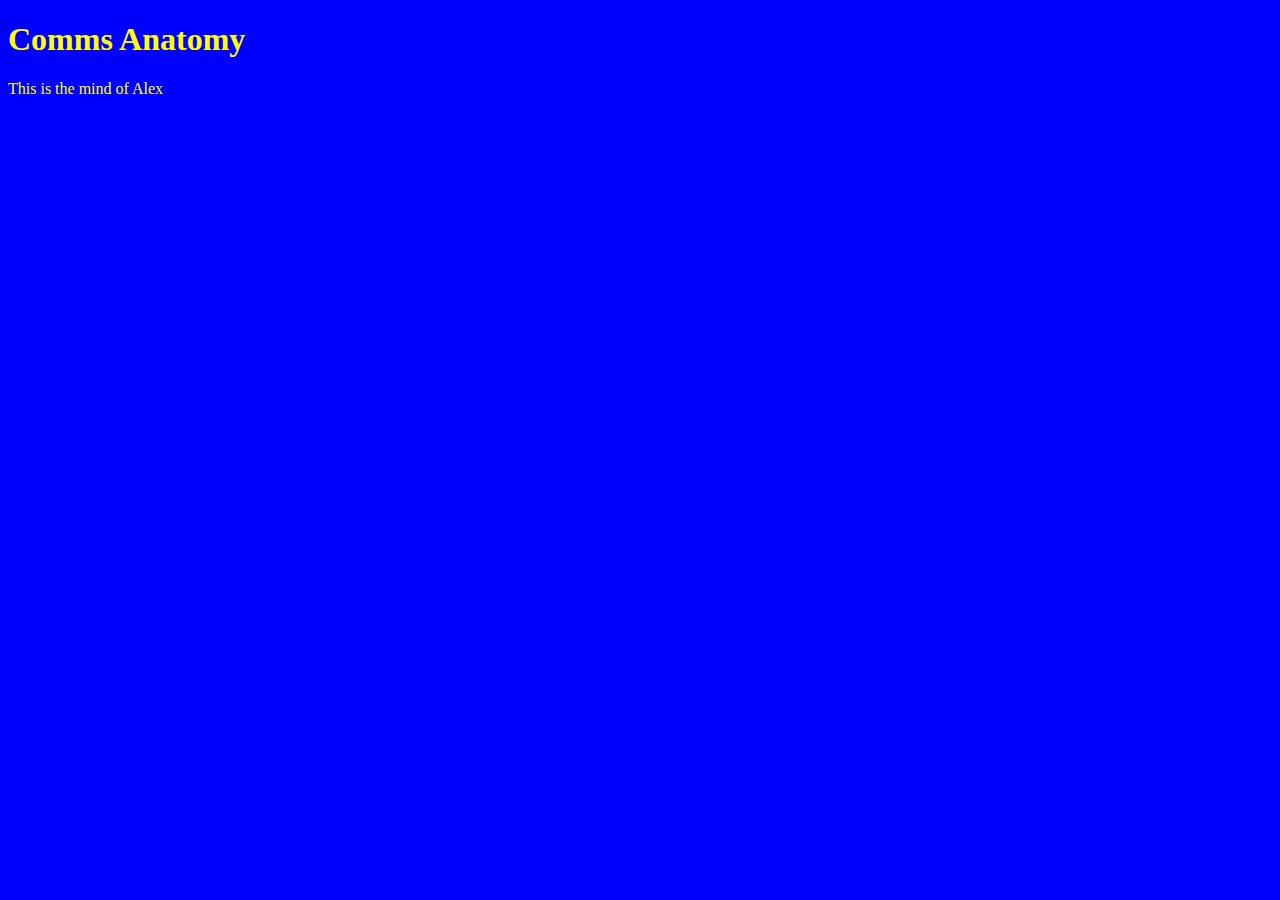
<file: unit_1/index.html>
<!DOCTYPE html>
<html>
<head>
	<link rel="stylesheet" type="text/css" href="css/style.css">
	<title>Comms Anatomy</title>
</head>
<body>
	<h1>Comms Anatomy</h1>
	<p>This is the mind of Alex</p>

</body>
</html>
</file>
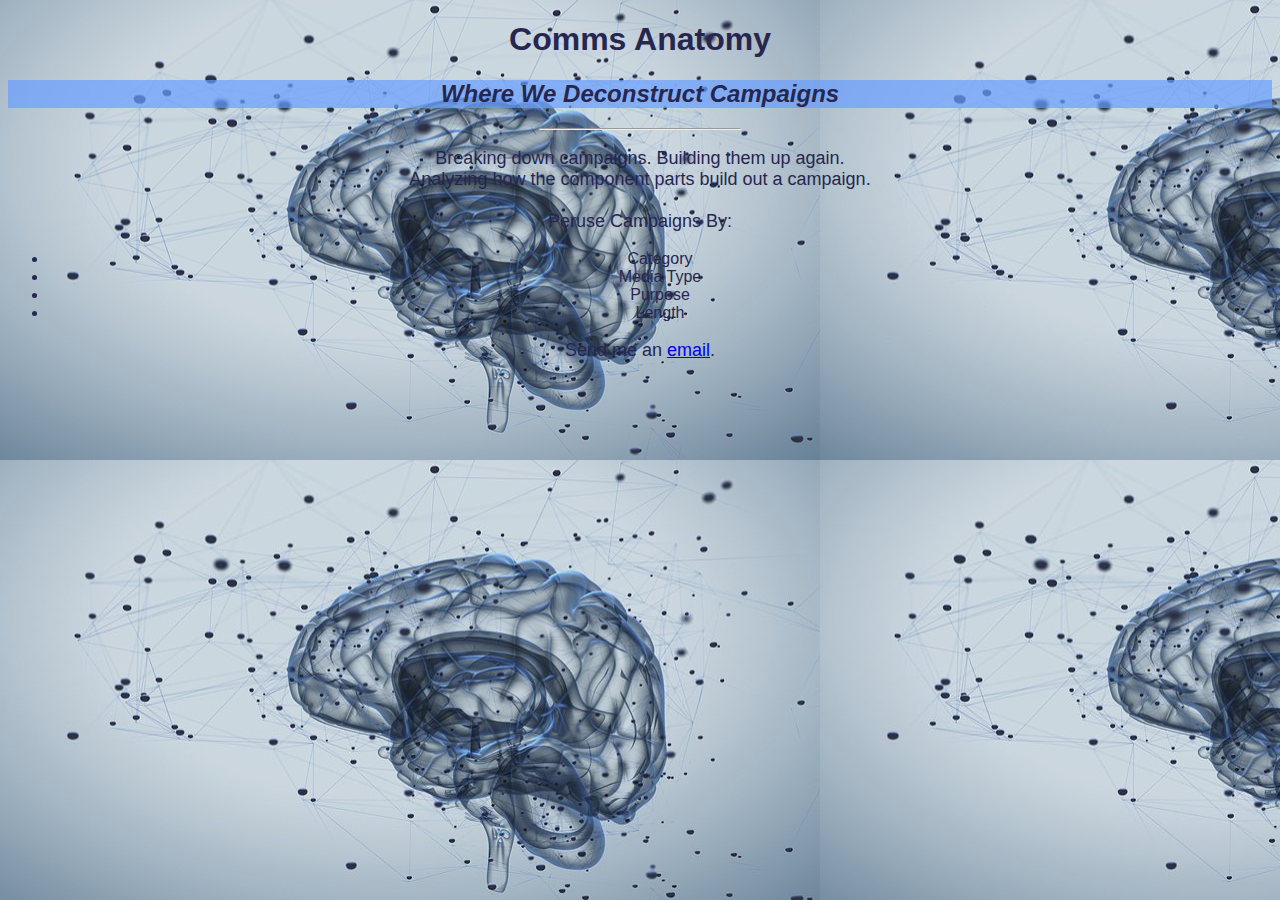
<file: unit_3/index.html>
<!DOCTYPE html>
<html>

<head>
	<link rel="stylesheet" type="text/css" href="css/style.css">
	<title>Comms Anatomy</title>
</head>

<body>
	<h1>Comms Anatomy</h1>
	<h2 id="slogan"> Where We Deconstruct Campaigns</h2>
	<hr> 
	<p> Breaking down campaigns. Building them up again. <br>
		Analyzing how the component parts build out a campaign.<br>
		<br>
	Peruse Campaigns By: </p> 
	<ul>
		<li> Category </li>
		<li> Media Type </li>
		<li> Purpose </li>
		<li> Length </li>
	</ul>
	<p> Send me an <a href="mailto:CommsAnatomy@gmail.com">email</a>.</p>

</body>

</html>
</file>
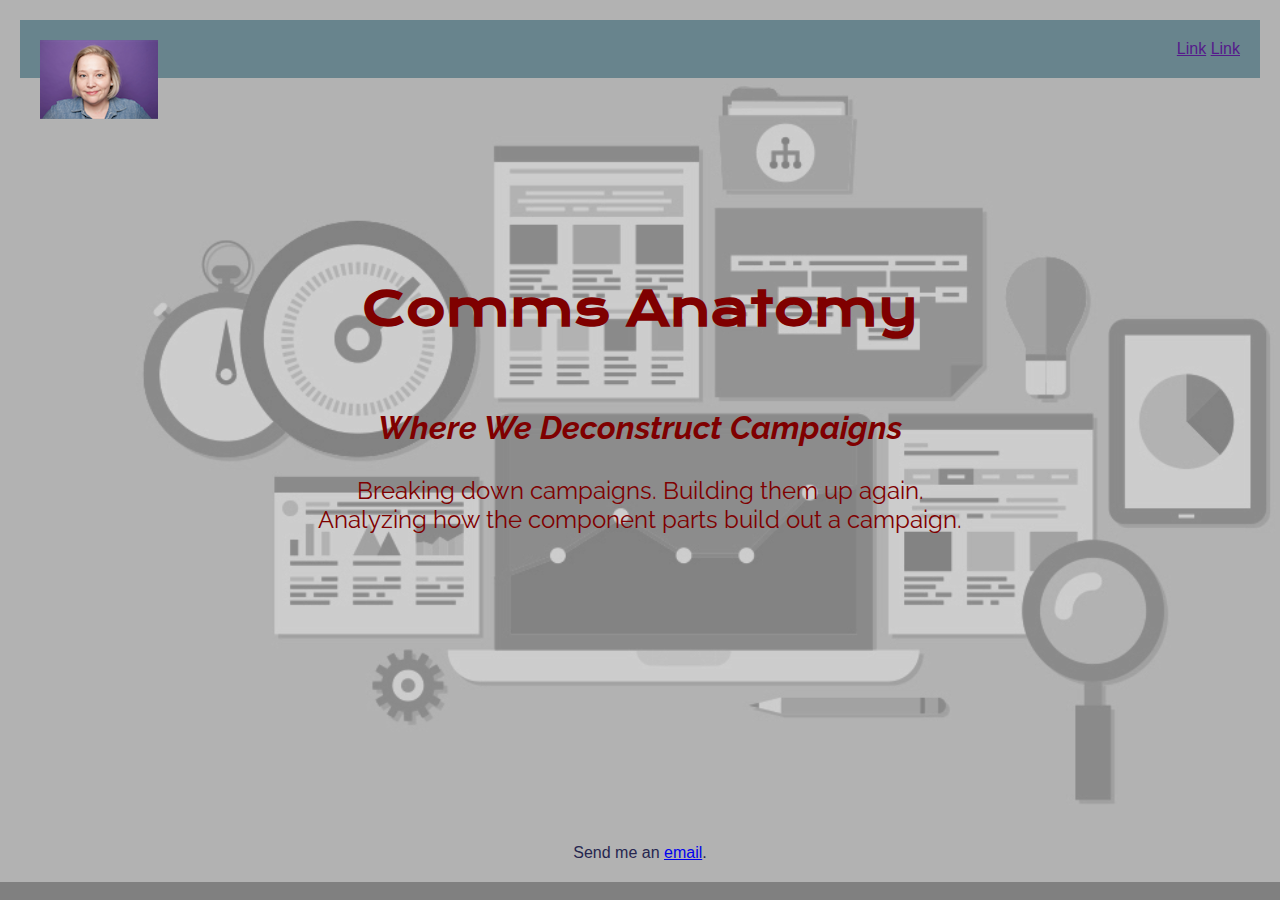
<file: unit_4/index.html>
<!DOCTYPE html>
<html>

<header>
<link rel="stylesheet" type="text/css" href="css/style.css">
	<figure>
		<img src="images/Alex_GA Headshot.png" alt="Picture of Logo" title="Fun picture of site owner used as logo">
	</figure>
	<nav>
		<a href="">Link</a>
		<a href="">Link</a>
	</nav>
</header>

<body>
	<figcaption>
		<h1>Comms Anatomy</h1>
		<h2 id="slogan"> Where We Deconstruct Campaigns</h2>
		<p> Breaking down campaigns. Building them up again. <br>
		Analyzing how the component parts build out a campaign.</p>
	</figcaption>
</body>

<footer>Send me an <a href="mailto:CommsAnatomy@gmail.com">email</a>.</footer>

<!-- <section> -->
	<!-- <figure>
		<img src="">
	</figure>
	<aside>
		<h3>Headline</h3>
		<p>Some text here</p>
		<figcaption>
			<p>Some text here</p>
		</figcaption>
		<figcaption>
			<p>Some text here</p>		
		</figcaption>
		<figcaption>
			<p>Some text here</p>		
		</figcaption>
	</aside>
</section> -->
</file>
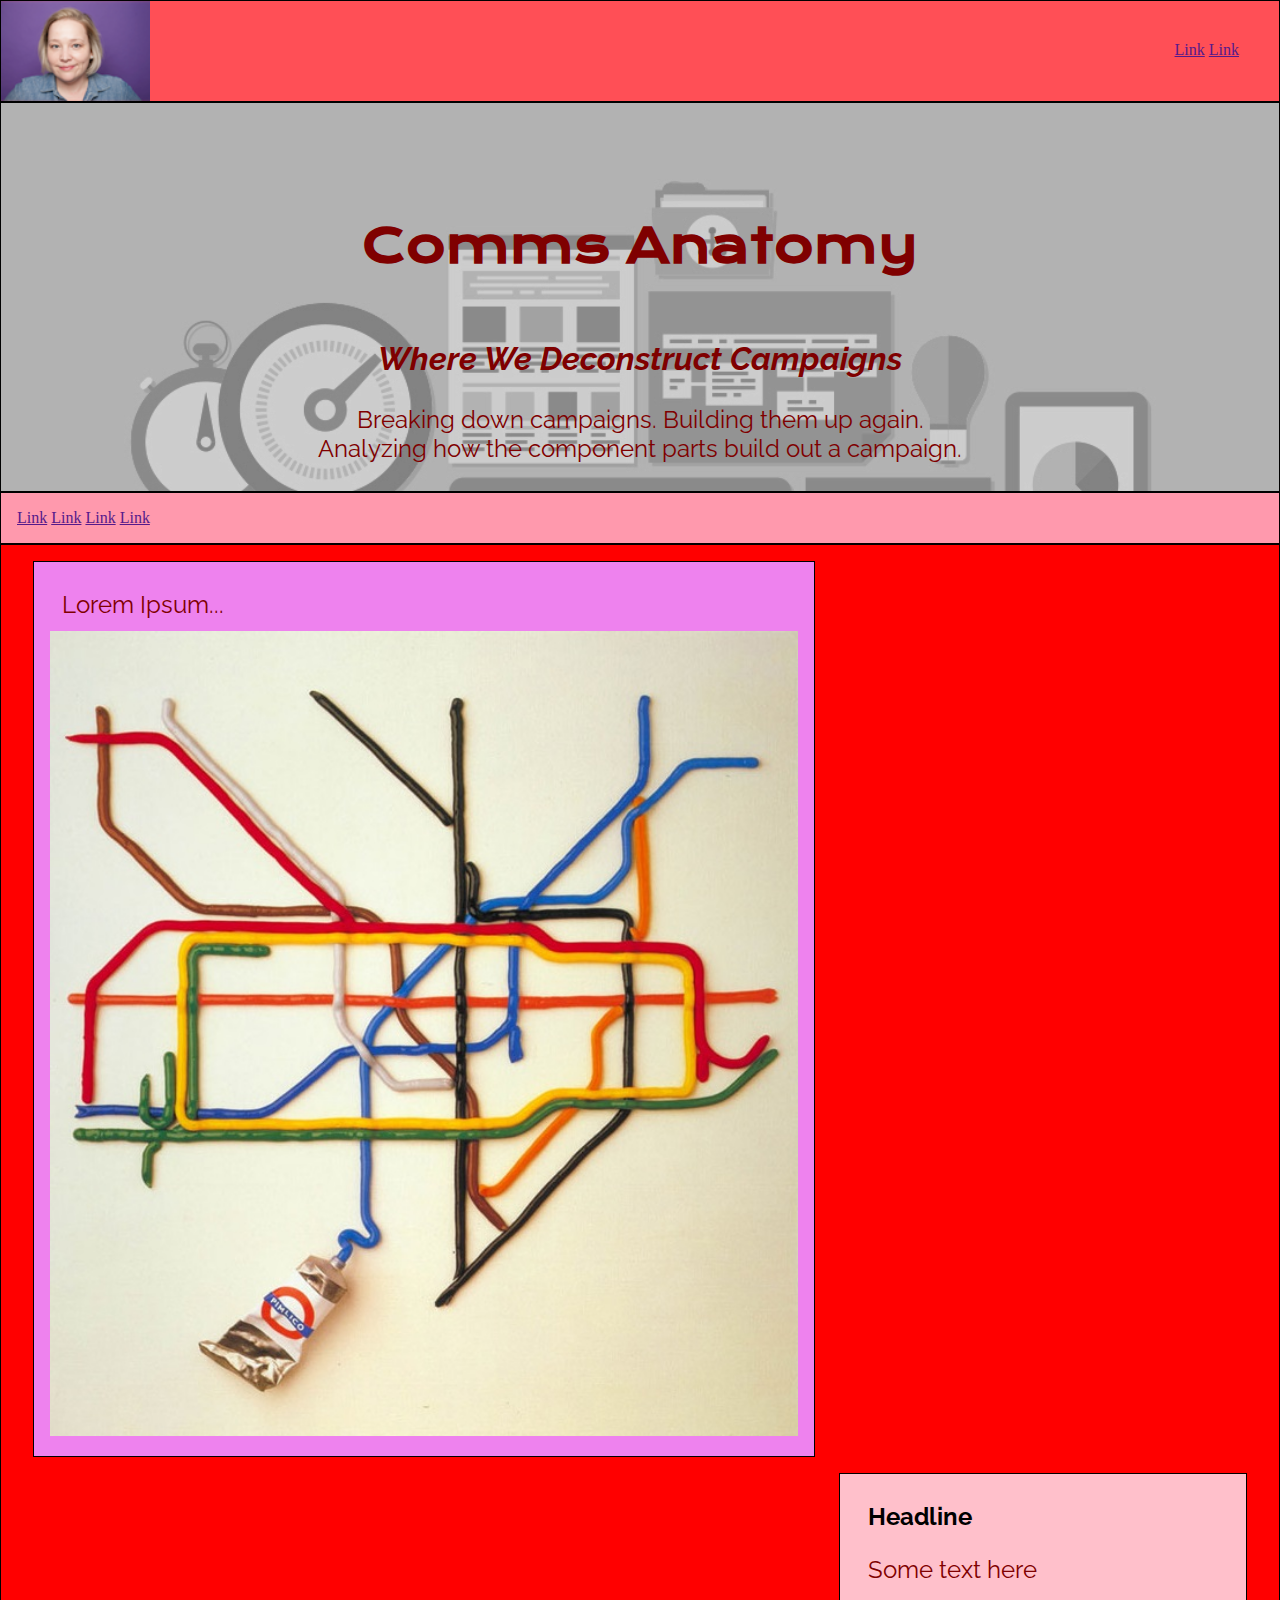
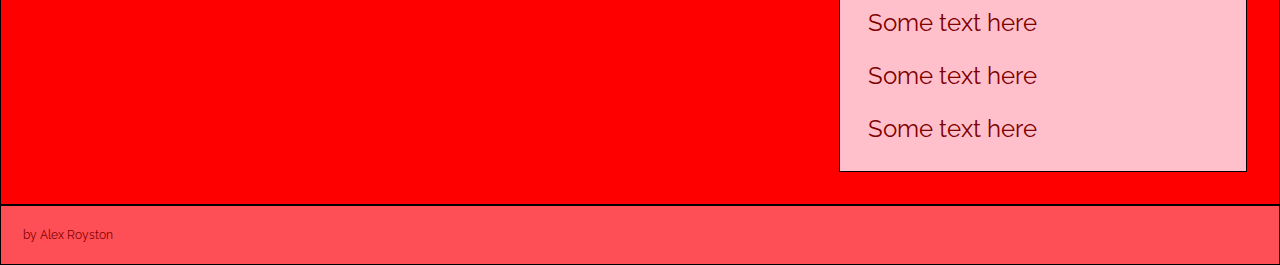
<file: unit_8/index.html>
<!DOCTYPE html>
<html>
	<head>
		<meta name="viewport" content="width=device-width, initial-scale=1">
	<link rel="stylesheet" type="text/css" href="css/style.css">
	</head>
	<body>
		<header>
			<figure id="logo">
				<img src="images/Alex_GA Headshot.png" alt="Picture of Logo" title="Fun picture of site owner used as logo">
			</figure>
			<div class="links">
				<a href="">Link</a>
				<a href="">Link</a>
			</div>
		</header>

		<section id="one">
			<figcaption>
				<h1>Comms Anatomy</h1>
				<h2 id="slogan"> Where We Deconstruct Campaigns</h2>
				<p> Breaking down campaigns. Building them up again. <br>
				Analyzing how the component parts build out a campaign.</p>
			</figcaption>
		</section>

		<menu>
			<a href="">Link</a>
			<a href="">Link</a>
			<a href="">Link</a>
			<a href="">Link</a>
		</menu>

		<section id="two_column" class="clearfix">
			<div id="left">
				<p>Lorem Ipsum...</p>
				<figure >
					<img id="map" src="images/Tube_Map.jpg" alt="Picture of Map" title="Fun picture of Tube Map">
				</figure>
			</div>
			<aside id="right">
				<h3>Headline</h3>
				<p>Some text here</p>
				<figcaption>
					<p>Some text here</p>
				</figcaption>
				<figcaption>
					<p>Some text here</p>		
				</figcaption>
				<figcaption>
					<p>Some text here</p>		
				</figcaption>
			</aside>
		</section> 

		<footer>
			<p id="footer">by Alex Royston</p>
		</footer>
	</body>
</html>
</file>
<file: unit_1/css/style.css>
body {
	background-color: blue;
}
h1, p {
	color: yellow;
}
</file>
<file: unit_3/css/style.css>
body {
	text-align: center;
	background: url("../images/CommsAnatomyBrainProcessing.jpg");
	background-color: rgb(182,206,255);
	font-family: Helvetica;
	color: rgb(38,38,79);
}
hr {
	width: 200px;
}
h1 {
	font-size: 32px;
}
h2 {
	background: rgba(104,158,255,0.7);
	font-size: 24px;
}
#slogan {
		font-style: italic;
	}
p {
	font-size: 18px;
}
</file>
<file: unit_4/css/style.css>
@import url(https://fonts.googleapis.com/css?family=Indie+Flower|Krona+One|Raleway);
* {
	padding: 0;
	margin: 0;
}
header {
	background: rgba(73,113,125,0.7);
	text-align: right;
	padding: 20px;
}
img {
	float: left;
}
body {
	text-align: center;
	background-image: url("../images/CommsAnatomyGrids.jpg");
	background-size: cover;
	background-repeat: no-repeat;
	background-color: rgb(182,206,255);
	font-family: Helvetica;
	color: rgb(38,38,79);
	padding: 20px;
	background-color: gray;
    background-blend-mode: luminosity;
}

h1 {
	font-family: 'Krona One', sans-serif;
	font-size: 3em;
	padding: 20px;
	padding-top: 200px;
}
h1,h2,p {
	color: rgb(127,0,0);
}
h2 {
	font-family: 'Raleway', sans-serif;
	font-size: 2em;
	padding: 20px;
	padding-top: 50px;
}
#slogan {
		font-style: italic;
	}
p {
	font-family: 'Raleway', sans-serif;
	font-size: 1.5em;
	padding: 10px;
}
section {
	background-color: rgb(182,206,255);
}
footer {
	padding-top: 300px;
}
</file>
<file: unit_8/css/style.css>
@import url(https://fonts.googleapis.com/css?family=Indie+Flower|Krona+One|Raleway);
* {
	padding: 0;
	margin: 0;
}

header {
	background-color: #FF4F56;
	border: 1px black solid;
	text-align: right;
	height: 100px;
}

#logo {
	height: 100%;
	float: left;
}

#logo img {
	height: 100%;
}

.links {
	float: right;
	padding: 40px;
}

#map {
	width: 100%;
}

#one {
	text-align: center;
	border: 1px black solid;
	background-image: url("../images/CommsAnatomyGrids.jpg");
	background-size: cover;
	background-repeat: no-repeat;
	background-color: #FFE2B8;
	font-family: Helvetica;
	color: rgb(38,38,79);
	padding: 1em;
	background-color: gray;
    background-blend-mode: luminosity;
}

menu {
	border: 1px black solid;
	padding: 1em;
	background-color: #FF99AD;
}

#two_column {
	background-color: #FF0000;
	border: 1px black solid;
	padding: 1em;

}

#left {
	background-color: violet;
	border: 1px black solid;
	padding: 1em;
	width: 60%;
	margin: 0 1em 1em;
	display: inline-block;
}

#right {
	background-color: pink;
	border: 1px black solid;
	padding: 1em;
	margin: 0 1em 1em;
	float: right;
	width: 30%;
}

.clearfix:after {
	visibility: hidden;
	display: block;
	font-size: 0;
	content: " ";
	clear: both;
	height: 0;
}

footer {
	background-color: #FF4F56;
	border: 1px black solid;
	padding: 1em;
}

h1 {
	font-family: 'Krona One', sans-serif;
	font-size: 3em;
	padding: 1em;
	padding-top: 2em;
}
h1,h2,p {
	color: rgb(127,0,0);
}
h2 {
	font-family: 'Raleway', sans-serif;
	font-size: 2em;
	padding: 1em;
	padding-top: .5em;
}
#slogan {
		font-style: italic;
		padding: .5em;
	}
h3, p {
	font-family: 'Raleway', sans-serif;
	font-size: 1.5em;
	padding: .5em;
}

#footer {
	font-family: 'Raleway', sans-serif;
	font-size: .75em;
	padding: .5em;
}

@media only screen and (max-width: 900px) {
	#toplinks {
		font-size: .75em;
	}
	img {
		width: auto;
	}
	menu {
		font-size: .75em;
	}
	h1 {
		font-size: 1.5em
	}
	h2, h3 {
		font-size: 1em
	}
	p {
		font-size: .75em
	}
	#left {
		float: none;
		width: 60%;
		margin: 0 0 .5em;
		padding-bottom: .5em;
	}
	#right {
		float: none;
		width: auto;
		padding-top: .5em;
	}
}
</file>
